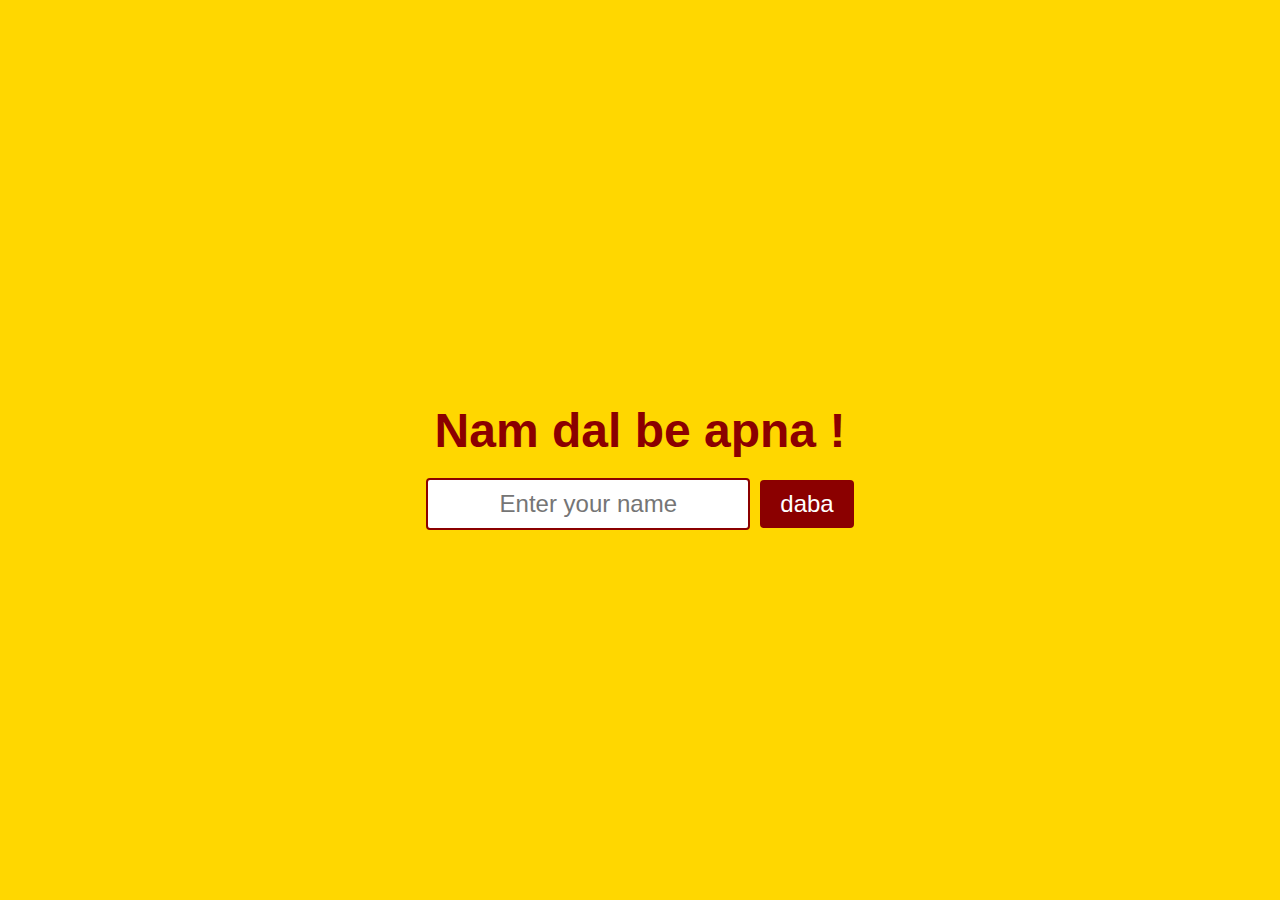
<file: index.html>
<!DOCTYPE html>
<html lang="en">
<head>
    <meta charset="UTF-8">
    <meta name="viewport" content="width=device-width, initial-scale=1.0">
    <title>Vedant's World</title>
    <link rel="stylesheet" href="styles.css">
</head>
<body>
    <div class="container">
        <h1 class="title">Nam dal be apna !</h1>
        <div class="form-group">
            <input type="text" id="userName" class="form-control" placeholder="Enter your name">
            <button class="btn btn-primary" onclick="submitName()">daba</button>
        </div>
    </div>

    <script src="script.js"></script>
</body>
</html>
</file>
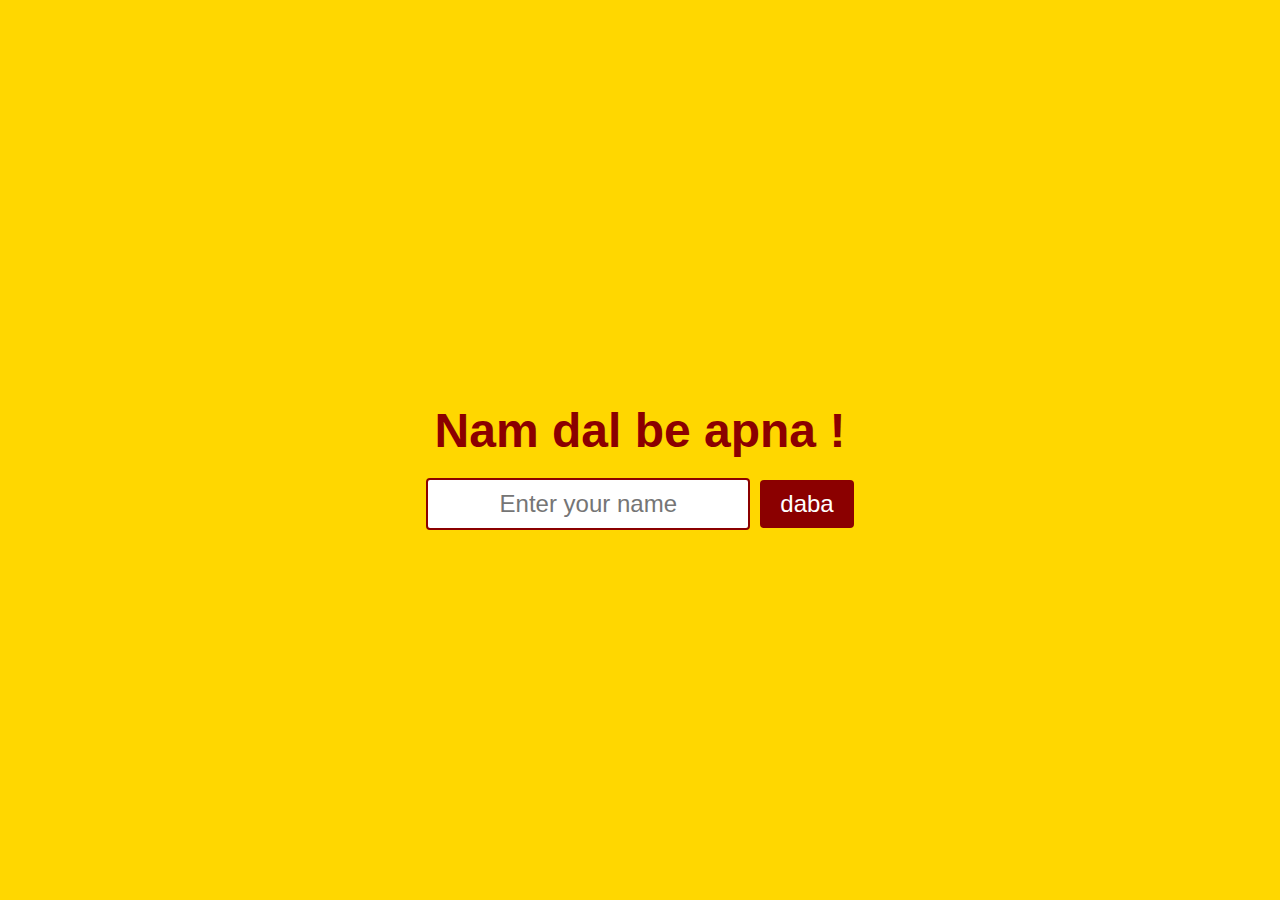
<file: birthday.html>
<!DOCTYPE html>
<html lang="en">
<head>
    <meta charset="UTF-8">
    <meta name="viewport" content="width=device-width, initial-scale=1.0">
    <title>Birthday Puzzle by Vedant Kasar</title>
    <link rel="stylesheet" href="styles.css">
</head>
<body>
    <div class="container">
        <h1 class="title">Birthday Puzzle by Vedant Kasar</h1>
        <div class="birthday-message" id="birthdayMessage">Can you solve the puzzle?</div>
        <div class="puzzle" id="puzzle">Enter the secret word to reveal the birthday message!</div>
        <div class="hint" id="hint">Hint: Think of someone who's special in this celebration, remember this rule -> String ans = hint.toLowerCase();</div>
        <br />
        
        <div class="form-group" id="formGroup">
            <input type="text" id="secretWord" class="form-control" placeholder="ans">
            <button class="btn btn-primary" onclick="checkSecretWord()">daba</button>
        </div>
        <div class="birthday-message hidden" id="birthdayWish"></div>
        <div class="signature hidden" id="signature">- Happy birthday wishes from Vedant Kasar</div>
    </div>

    <script src="script.js"></script>
</body>
</html>
</file>
<file: styles.css>
body {
    font-family: 'Comic Sans MS', cursive, sans-serif;
    background-color: #ffd700;
    display: flex;
    justify-content: center;
    align-items: center;
    height: 100vh;
    margin: 0;
    overflow: hidden;
    position: relative;
}

.container {
    text-align: center;
    position: relative;
    z-index: 1; 
}

.title {
    color: #8b0000;
    font-size: 3rem;
    margin-bottom: 20px;
    animation: title-animation 3s infinite;
}

@keyframes title-animation {
    0% { transform: scale(1); }
    50% { transform: scale(1.1); }
    100% { transform: scale(1); }
}

.form-group {
    display: flex;
    align-items: center;
    justify-content: center;
    opacity: 1;
    transition: opacity 0.5s ease-in-out;
}

.form-group.hidden {
    opacity: 0;
    pointer-events: none;
}

.form-control {
    padding: 10px;
    margin-right: 10px;
    border: 2px solid #8b0000;
    border-radius: 4px;
    font-size: 1.5rem;
    width: 300px;
    text-align: center;
}

.btn {
    padding: 10px 20px;
    background-color: #8b0000;
    color: #fff;
    border: none;
    cursor: pointer;
    font-size: 1.5rem;
    border-radius: 4px;
    transition: background-color 0.3s ease, transform 0.3s ease;
}

.btn:hover {
    background-color: #6a001a;
    transform: scale(1.1);
}

.birthday-message {
    font-size: 5rem;
    color: #8b0000;
    margin-bottom: 20px;
    text-shadow: 4px 4px 6px rgba(0,0,0,0.5);
    animation: message-animation 5s infinite;
}

@keyframes message-animation {
    0% { transform: translateX(0); }
    50% { transform: translateX(10px); }
    100% { transform: translateX(0); }
}

.hidden {
    display: none;
}

.hint {
    margin-top: 20px;
    font-size: 1.2rem;
    color: #8b0000;
    padding: 10px;
    border: 2px solid #8b0000;
    background-color: #fff3cd;
    border-radius: 5px;
    box-shadow: 0 0 10px rgba(0, 0, 0, 0.1);
    position: relative;
    z-index: 2;
}

.signature {
    margin-top: 50px;
    font-size: 1.2rem;
    color: #333;
}

.user-name {
    margin-top: 20px;
    font-size: 1.5rem;
    color: #333;
    font-weight: bold;
    text-decoration: underline;
}

/* Feathers */
.feather {
    position: absolute;
    width: 50px;
    height: 50px;
    background-image: url('feather.png'); 
    background-size: cover;
    animation: float 8s linear infinite;
}

.feather:nth-child(1) {
    left: 10%;
    animation-delay: 0s;
}

.feather:nth-child(2) {
    left: 30%;
    animation-delay: 1s;
}

.feather:nth-child(3) {
    left: 50%;
    animation-delay: 2s;
}

.feather:nth-child(4) {
    left: 70%;
    animation-delay: 3s;
}

.feather:nth-child(5) {
    left: 90%;
    animation-delay: 4s;
}

@keyframes float {
    0% {
        transform: translateY(-50px) rotate(0deg);
    }
    50% {
        transform: translateY(50px) rotate(360deg);
    }
    100% {
        transform: translateY(-50px) rotate(0deg);
    }
}
</file>
